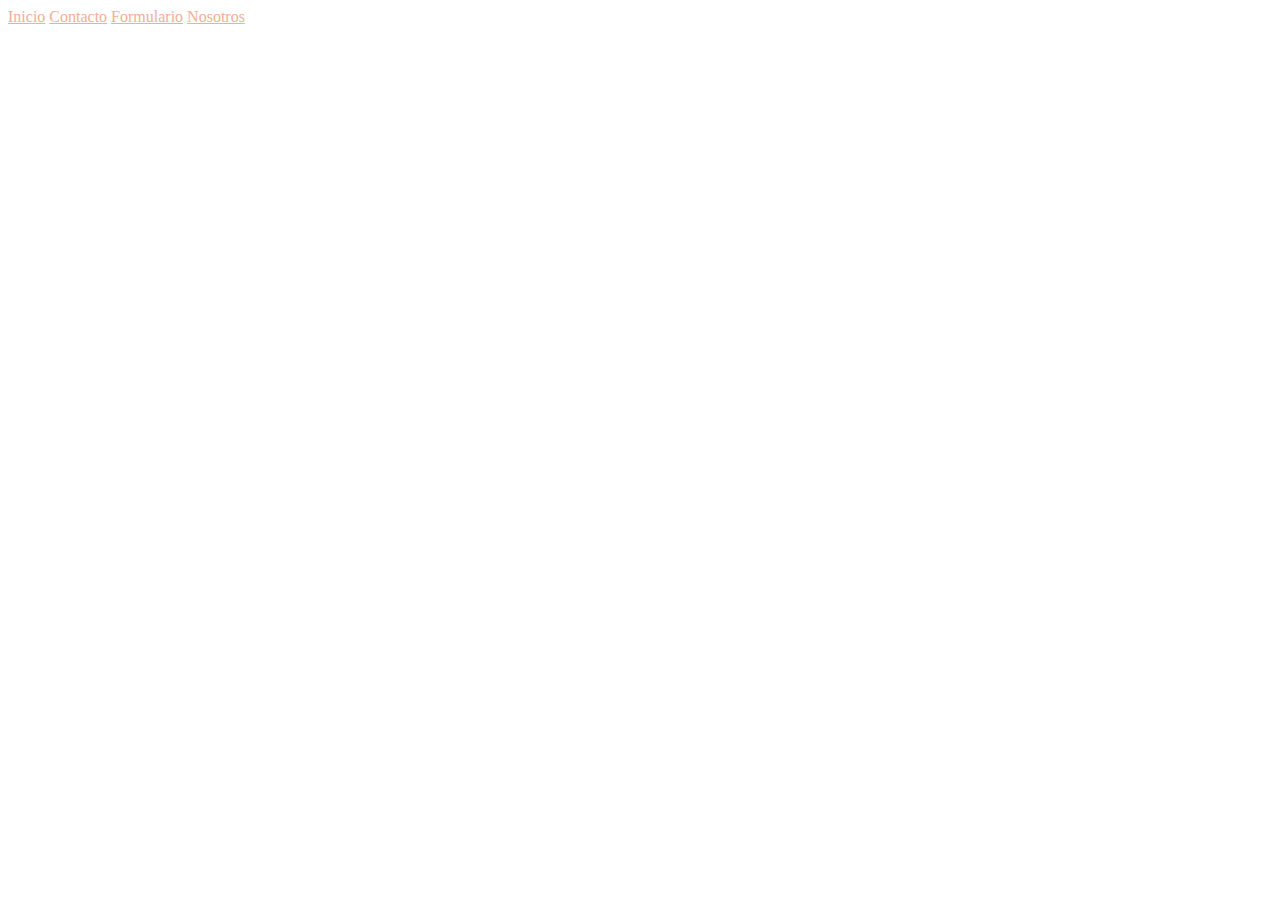
<file: index.html>
<!DOCTYPE html>
<html lang="en">
<head>
    <meta charset="UTF-8">
    <meta http-equiv="X-UA-Compatible" content="IE=edge">
    <meta name="viewport" content="width=device-width, initial-scale=1.0">
    <link rel="stylesheet" href="css/estilos.css">
    <title>Document</title>
</head>
<body>
    <a href="/index.html">Inicio</a>
    <a href="internas/contacto.html">Contacto</a>
    <a href="internas/formulario.html">Formulario</a>
    <a href="internas/nosotros.html">Nosotros</a>
</body>
</html>
</file>
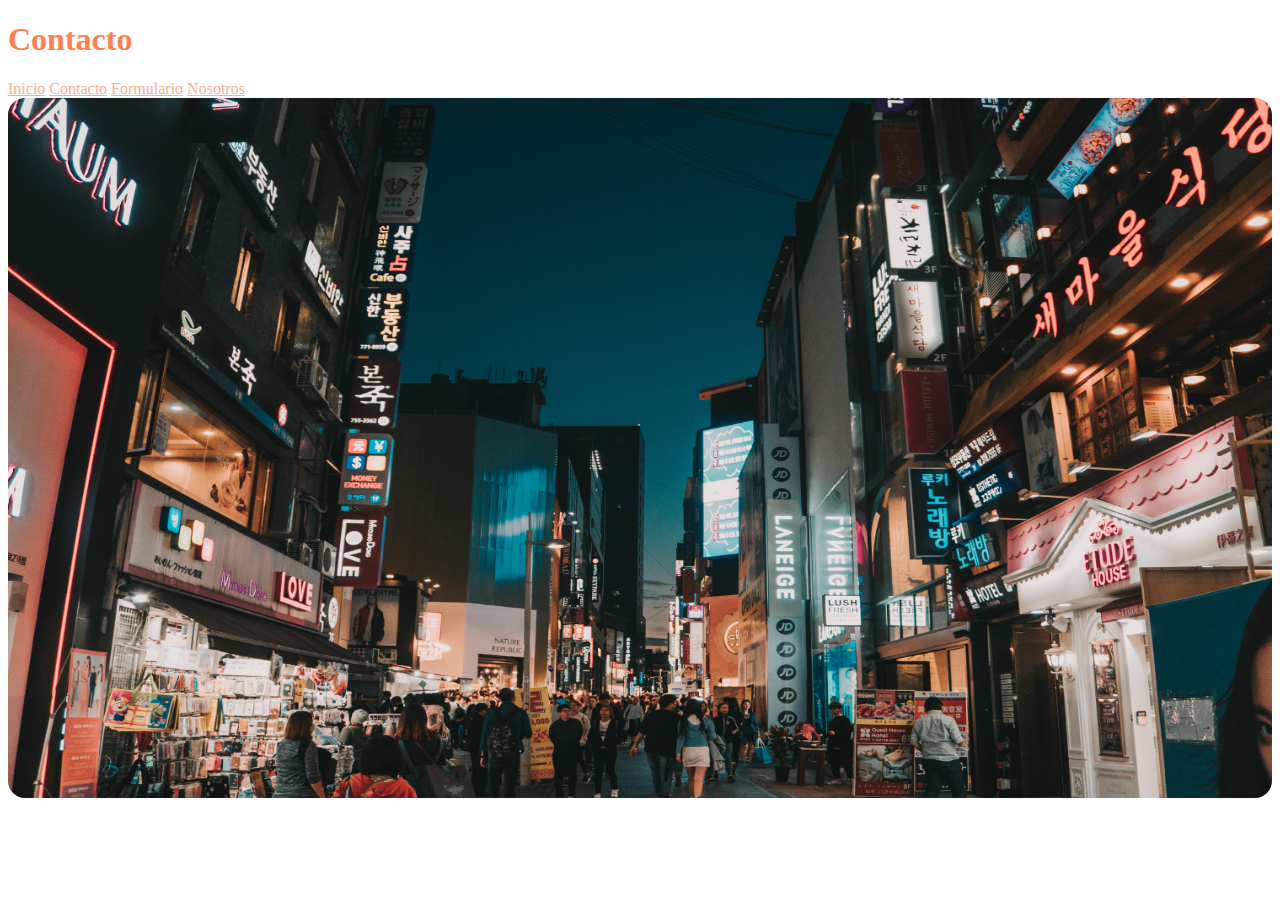
<file: internas/contacto.html>
<!DOCTYPE html>
<html lang="en">
<head>
    <meta charset="UTF-8">
    <meta http-equiv="X-UA-Compatible" content="IE=edge">
    <meta name="viewport" content="width=device-width, initial-scale=1.0">
    <link rel="stylesheet" href="../css/estilos.css">
    <title>Document</title>
</head>
<body>
    <h1>Contacto</h1>
    <a href="../index.html">Inicio</a>
    <a href="contacto.html">Contacto</a>
    <a href="formulario.html">Formulario</a>
    <a href="nosotros.html">Nosotros</a>
    <img src="../imgs/img1.jpg" alt="">
</body>
</html>
</file>
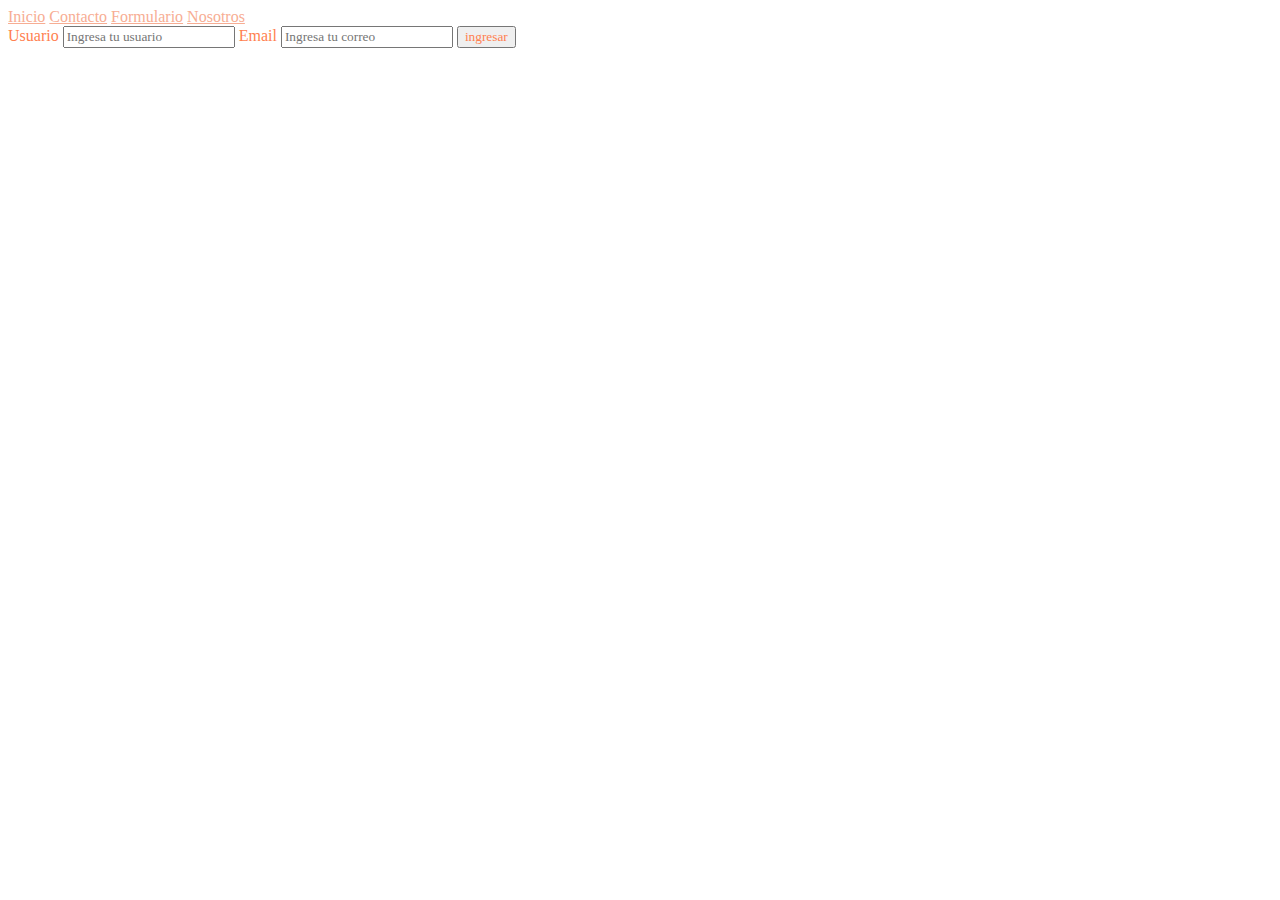
<file: internas/formulario.html>
<!DOCTYPE html>
<html lang="en">
<head>
    <meta charset="UTF-8">
    <meta http-equiv="X-UA-Compatible" content="IE=edge">
    <meta name="viewport" content="width=device-width, initial-scale=1.0">
    <link rel="stylesheet" href="../css/estilos.css">
    <title>Document</title>
</head>
<body>
    <a href="../index.html">Inicio</a>
    <a href="contacto.html">Contacto</a>
    <a href="formulario.html">Formulario</a>
    <a href="nosotros.html">Nosotros</a>
    <form>
        <label for="Usuario">Usuario</label>
        <input type="text" placeholder="Ingresa tu usuario">
        <label for="Email">Email</label>
        <input type="email" placeholder="Ingresa tu correo">
        <input type="submit" value="ingresar">
    </form>
</body>
</html>
</file>
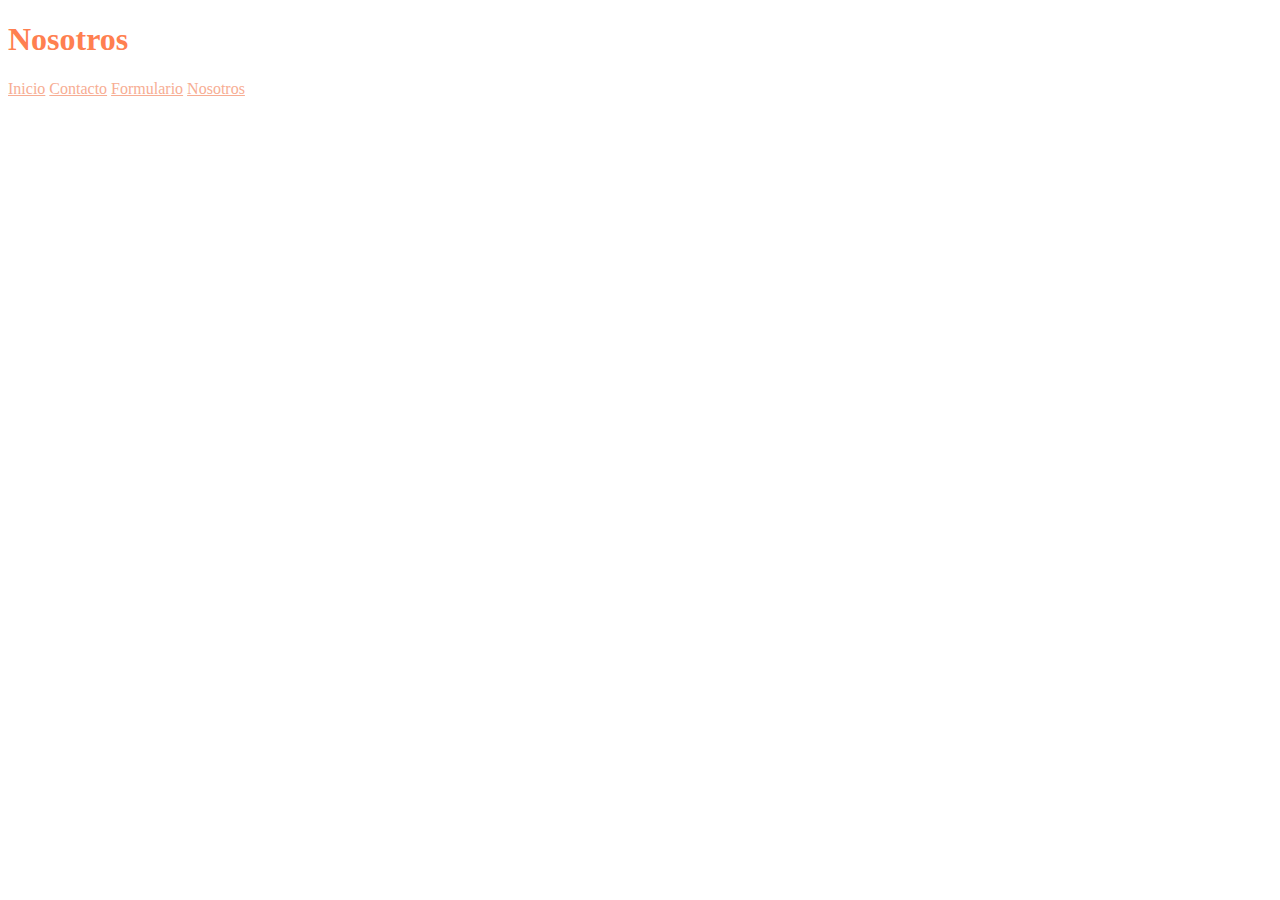
<file: internas/nosotros.html>
<!DOCTYPE html>
<html lang="en">
<head>
    <meta charset="UTF-8">
    <meta http-equiv="X-UA-Compatible" content="IE=edge">
    <meta name="viewport" content="width=, initial-scale=1.0">
    <link rel="stylesheet" href="../css/estilos.css">
    <title>Document</title>
</head>
<body>
    <h1>Nosotros</h1>
    <a href="../index.html">Inicio</a>
    <a href="contacto.html">Contacto</a>
    <a href="formulario.html">Formulario</a>
    <a href="nosotros.html">Nosotros</a>
</body>
</html>
</file>
<file: css/estilos.css>
img{
    height: 700px; 
   width: 100%;
    border-radius:17px; 
  }
  h1{
      color: coral;
      font-family: Georgia, 'Times New Roman', Times, serif;
  }
  a{
      color: rgb(247, 173, 147);
      font-family: 'Times New Roman', Times, serif;
  }
  label{
      color: coral;
      font-family: Georgia, 'Times New Roman', Times, serif;
  }
  input{
      color: coral;
      font-family: Georgia, 'Times New Roman', Times, serif;
  }
</file>
